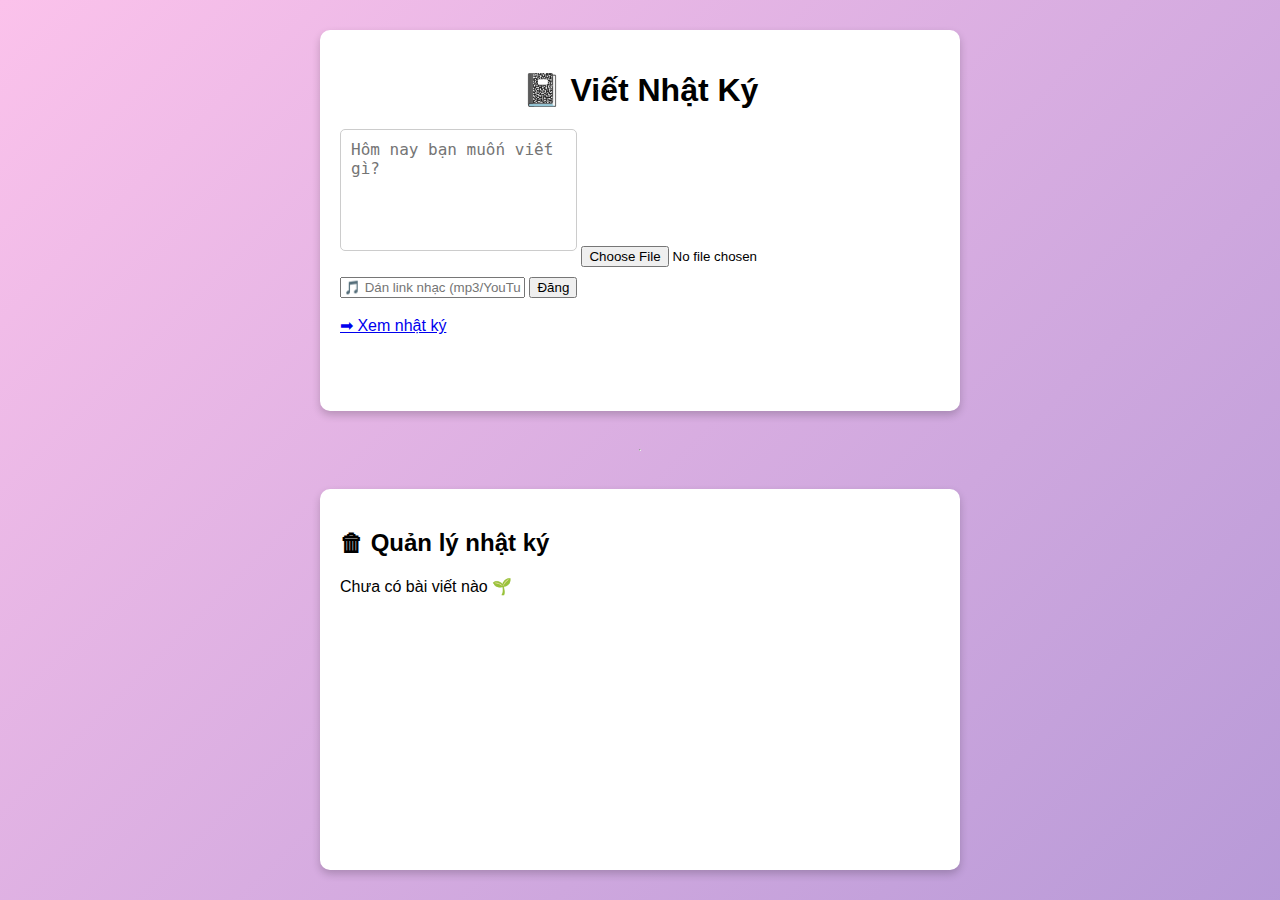
<file: post.html>
<!DOCTYPE html>
<html lang="vi">
<head>
  <meta charset="UTF-8">
  <title>Đăng Nhật Ký</title>
  <link rel="stylesheet" href="style.css">
</head>
<body>
  <div class="container">
    <h1>📓 Viết Nhật Ký</h1>
    <textarea id="content" placeholder="Hôm nay bạn muốn viết gì?"></textarea>
    <input type="file" id="imageInput" accept="image/*">
    <input type="text" id="audioInput" placeholder="🎵 Dán link nhạc (mp3/YouTube/SoundCloud)">
    <button onclick="postDiary()">Đăng</button>
    <br><br>
    <a href="index.html">➡ Xem nhật ký</a>
  </div>

  <hr>
  <div class="container">
    <h2>🗑 Quản lý nhật ký</h2>
    <div id="managePosts"></div>
  </div>
  <script src="config.js"></script>
  <script src="post.js"></script>
</body>
</html>
</file>
<file: style.css>
body {
  font-family: 'Arial', sans-serif;
  background: #f5f2e7;
  margin: 0;
  padding: 0;
}

.container {
  width: 600px;
  margin: 30px auto;
  background: white;
  padding: 20px;
  border-radius: 10px;
  box-shadow: 0px 4px 8px rgba(0,0,0,0.2);
}

h1 {
  text-align: center;
  margin-bottom: 20px;
}

form {
  display: flex;
  flex-direction: column;
}

textarea {
  resize: none;
  height: 100px;
  padding: 10px;
  margin-bottom: 10px;
  font-size: 16px;
  border-radius: 5px;
  border: 1px solid #ccc;
}

input[type="file"] {
  margin-bottom: 10px;
}

#posts {
  margin-top: 20px;
}

.post {
  border: 1px solid #ddd;
  border-radius: 8px;
  padding: 10px;
  margin-bottom: 15px;
  background: #fffbe6;
}

.post img {
  max-width: 100%;
  margin-top: 10px;
  border-radius: 5px;
};
.reactions {
  margin-top: 8px;
}

.like-btn {
  background: #05d3ea;
  border: none;
  padding: 6px 10px;
  border-radius: 6px;
  cursor: pointer;
  transition: 0.2s;
}

.like-btn:hover {
  background: #4befe6;
}


/* FOOTER */
.site-footer {
  background: #1e1e1e;
  color: #aaa;
  text-align: center;
  padding: 15px 10px;
  margin-top: 30px;
  border-top: 3px solid #444;
}

.site-footer p {
  margin: 0;
  font-size: 14px;
}

.site-footer p:hover {
  color: #fff;
}
.nickname-input,
.comment-input,
.comment-form input[type="text"],
.comment-form textarea {
  width: 100%;
  padding: 6px;          /* gọn hơn */
  font-size: 14px;
  border: 1px solid #ccc;
  border-radius: 6px;
  margin-bottom: 8px;
  box-sizing: border-box;
}

.comment-input {
  height: 60px;          /* nhỏ lại khung comment */
  resize: vertical;      /* cho phép kéo to nếu cần */
}
.post-header {
  display: flex;
  align-items: center;
  gap: 8px;
  margin-bottom: 8px;
}

.avatar {
  width: 40px;
  height: 40px;
  border-radius: 50%;
}

.author {
  font-weight: bold;
  color: #333;
}
.like-btn {
  background: #05d3ea;
  border: none;
  padding: 6px 10px;
  border-radius: 6px;
  cursor: pointer;
  transition: 0.2s;
  font-weight: bold;
  color: #fff;
}

.like-btn:hover {
  background: #4befe6;
  transform: scale(1.05);
}

.like-btn:active {
  transform: scale(0.95);
}
.avatar {
  width: 40px;
  height: 40px;
  border-radius: 50%;
  box-shadow: 0 0 15px #05d3ea, 0 0 30px #05d3ea;
  animation: glow 1.5s infinite alternate;
}

@keyframes glow {
  from {
    box-shadow: 0 0 10px #05d3ea, 0 0 20px #05d3ea;
  }
  to {
    box-shadow: 0 0 20px #0fd143, 0 0 40px #000f11;
  }
}

.side-gif {
  position: fixed;   /* giữ cố định khi scroll */
  top: 120px;        /* chỉnh cao thấp theo ý bạn */
  width: 150px;      /* giới hạn chiều rộng */
  height: auto;      /* giữ tỉ lệ ảnh */
  z-index: 0;        /* nằm dưới container */
  opacity: 0.9;      /* hơi mờ cho đỡ rối mắt */
}

.left-gif {
  left: 20px;   /* cách mép trái */
}

.right-gif {
  right: 20px;  /* cách mép phải */
}

.container {
  position: relative;
  z-index: 1;   /* nằm trên GIF */
}

.reactions {
  margin-top: 8px;
  display: flex;
  gap: 6px; /* khoảng cách giữa các nút */
}

.reaction-btn {
  background: #05d3ea;
  border: none;
  padding: 6px 10px;
  border-radius: 6px;
  cursor: pointer;
  transition: 0.2s;
  font-weight: bold;
  color: #fff;
}

.reaction-btn:hover {
  background: #4befe6;
  transform: scale(1.05);
}

.reaction-btn:active {
  transform: scale(0.95);
}
.side-gif {
  position: fixed;
  width: 150px; /* chỉnh to nhỏ */
  height: auto;
  z-index: -1; /* đẩy ra sau nội dung */
}

.left-gif {
  left: 20px;
}

.right-gif {
  right: 20px;
}

/* Tầng 1 */
.left-gif {
  top: 100px;
}

.right-gif {
  top: 100px;
}

/* Tầng 2 (nằm dưới tầng 1) */
.bottom-left {
  top: 400px; /* chỉnh để nó xuống dưới cái đầu */
}

.bottom-right {
  top: 400px;
}
.loading-spinner {
  border: 6px solid #f3f3f3;        /* viền xám nhạt */
  border-top: 6px solid #05d3ea;    /* viền xanh dương */
  border-radius: 50%;               /* hình tròn */
  width: 50px;
  height: 50px;
  animation: spin 1s linear infinite;
  margin: 20px auto;                /* căn giữa */
  display: none;                    /* ẩn mặc định */
}

@keyframes spin {
  0% { transform: rotate(0deg); }
  100% { transform: rotate(360deg); }
}
/* Bọc toàn bộ body theo flex column */
html, body {
  height: 100%;
  margin: 0;
}

body {
  display: flex;
  flex-direction: column;
}

/* Phần nội dung chính co giãn */
.container {
  flex: 1;
}

/* Footer nằm dưới cùng */
.site-footer {
  background: #111;
  color: #fff;
  text-align: center;
  padding: 10px;
}
.view-count {
  display: inline-flex;
  align-items: center;
  gap: 5px;
  font-size: 14px;
  color: #555;
  background: #f1f1f1;
  padding: 3px 8px;
  border-radius: 12px;
  margin-left: 10px;
  transition: all 0.3s ease;
}

.view-count:hover {
  background: #e2e2e2;
  color: #222;
}

.view-count .eye {
  font-size: 16px;
}
#pet {
  position: fixed;
  bottom: 50px;
  left: 50px;
  font-size: 40px;
  cursor: pointer;
  transition: transform 0.2s ease, left 3s ease, top 3s ease;
  z-index: 9999;
}

#petBubble {
  position: absolute;
  bottom: 60px;   /* bubble nằm phía trên con mèo */
  left: 50%;
  transform: translateX(-50%);
  background: #fff;
  border: 1px solid #ccc;
  border-radius: 10px;
  padding: 5px 10px;
  font-size: 14px;
  white-space: nowrap;
  box-shadow: 0 2px 5px rgba(0,0,0,0.2);
  z-index: 10000;

  /* ✅ thêm giới hạn: nếu chạm mép dưới thì đẩy bubble lên trên */
  pointer-events: none; /* không bị cản click */
}

.hidden {
  display: none;
}

#petControls {
  position: fixed;
  bottom: 10px;
  left: 10px;
}
#hungerBarContainer {
  position: fixed;
  bottom: 60px;
  left: 10px;
  width: 20px;
  height: 200px;
  background: #ccc;
  border-radius: 10px;
  overflow: hidden;
  border: 2px solid #333;
}

#hungerBar {
  height: 0%;
  width: 100%;
  background: linear-gradient(90deg, #4caf50, #8bc34a);
  transition: width 0.5s ease;
}
@keyframes dance {
  0%   { transform: rotate(0deg) scale(1.2); }
  25%  { transform: rotate(20deg) scale(1.1); }
  50%  { transform: rotate(-20deg) scale(1.1); }
  75%  { transform: rotate(20deg) scale(1.1); }
  100% { transform: rotate(0deg) scale(1); }
}
.flip {
  transform: scaleX(-1);
}
#petImg {
  transition: transform 0.25s ease;
  transform-origin: center center;
  display: block;
}
/* Nền gradient chuyển màu mượt */
body {
  background: linear-gradient(-45deg, #ff9a9e, #fad0c4, #a18cd1, #fbc2eb);
  background-size: 400% 400%;
  animation: gradientShift 20s ease infinite;
}

@keyframes gradientShift {
  0% { background-position: 0% 50%; }
  50% { background-position: 100% 50%; }
  100% { background-position: 0% 50%; }
}
</file>
